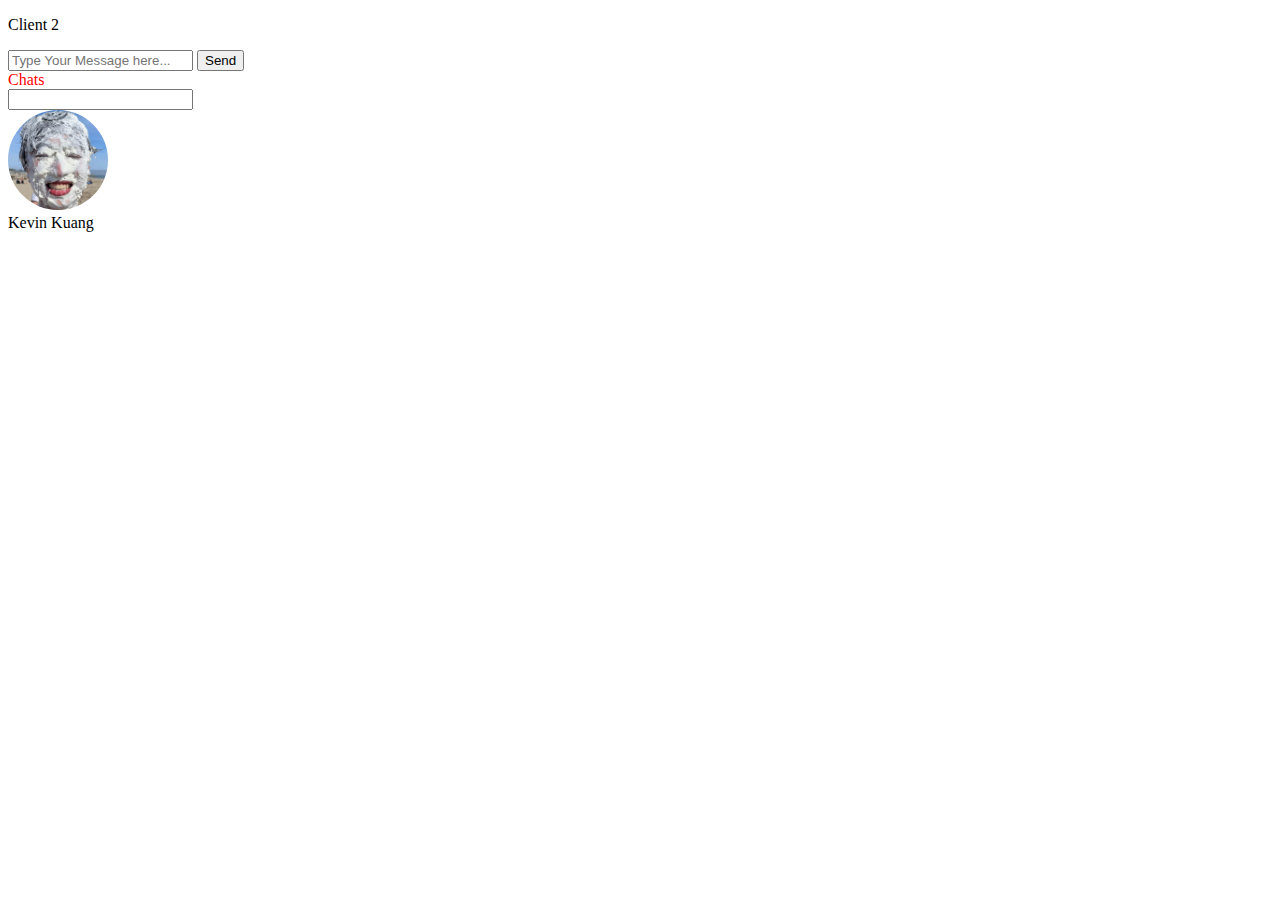
<file: client/index.html>
<!DOCTYPE html>
<html>

<head>
  <title>Chat Client 2</title>
  <link rel="stylesheet" href="../styles.css">
  <script>src = "./backend.js"</script>
</head>
<div class="header">
  <p>Client 2</p>
</div>

<body>
  <div id="messages"></div>
  <input type="text" id="messageInput" placeholder="Type Your Message here...">
  <button onclick="sendMessage()">Send</button>

  <div class="ChatsList"> 
    <div class="ChatsText">Chats</div>
    <div class="SearchBar"><input type="text"></div>
    <div class="SearchBarIcon"></div>
    </div>
    <div class="friendsList">
      <div class="friendListProfilePicDiv"><img class="friendListProfilePic"src="..\images\KevinProfilePic.jpg" alt="Avatar" class="avatar">
      </div>
      <div class="friendListName">Kevin Kuang</div>
    </div>






  </div>
</body>

</html>
</file>
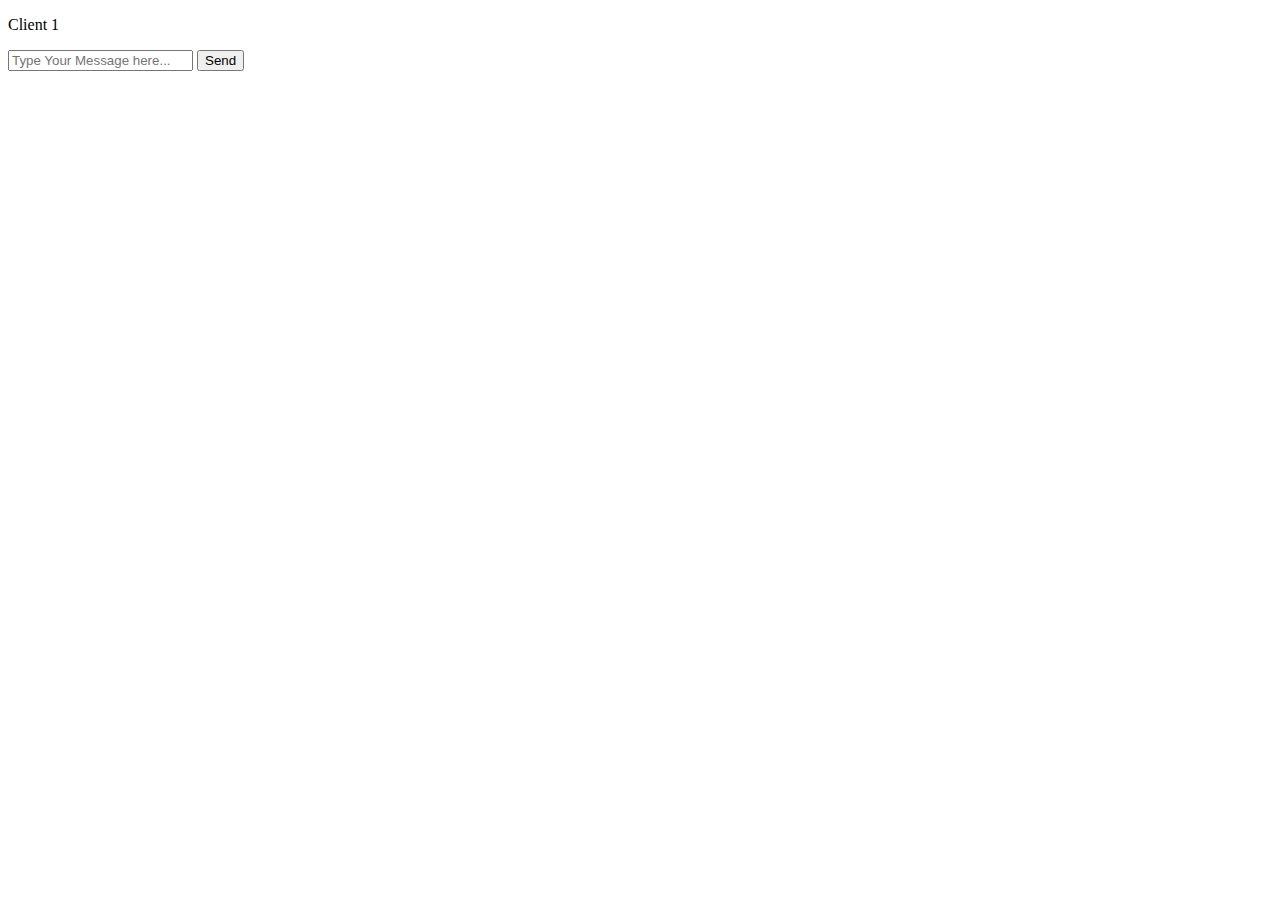
<file: client/client.html>
<!DOCTYPE html>
<html>

<head>
    <title>Chat Client 1</title>
    <link rel="stylesheet" href="../styles.css">
    <script>src = "./backend.js"</script>
</head>
<div class="header">
    <p>Client 1</p>
</div>

<body>
    <div id="messages"></div>
    <input type="text" id="messageInput" placeholder="Type Your Message here...">
    <button onclick="sendMessage()">Send</button>


    <script>
        var socket = new WebSocket("ws://localhost:8765");
        var message = document.getElementById('message');
        var messageInput = document.getElementById('messageInput');

        socket.onmessage = function (event) {
            var message = document.createElement('p');
            message.textContent = event.data;
            messages.appendChild(message);

        };

        function sendMessage() {
            var message = messageInput.value;
            socket.send(message);
            messageInput.value = '';
        }
    </script>
</body>

</html>
</file>
<file: styles.css>
body{

}

.ChatsList{

}
.ChatsText{
    color: red;

}
.SearchBar{

}
.SearchBarIcon{

}

.friendsList{

}

.friendListProfilePic{
    width: 100px;
    height: 100px;
    border: red, 1px;
    border-radius: 100px;
}

.friendListName{

}
</file>
